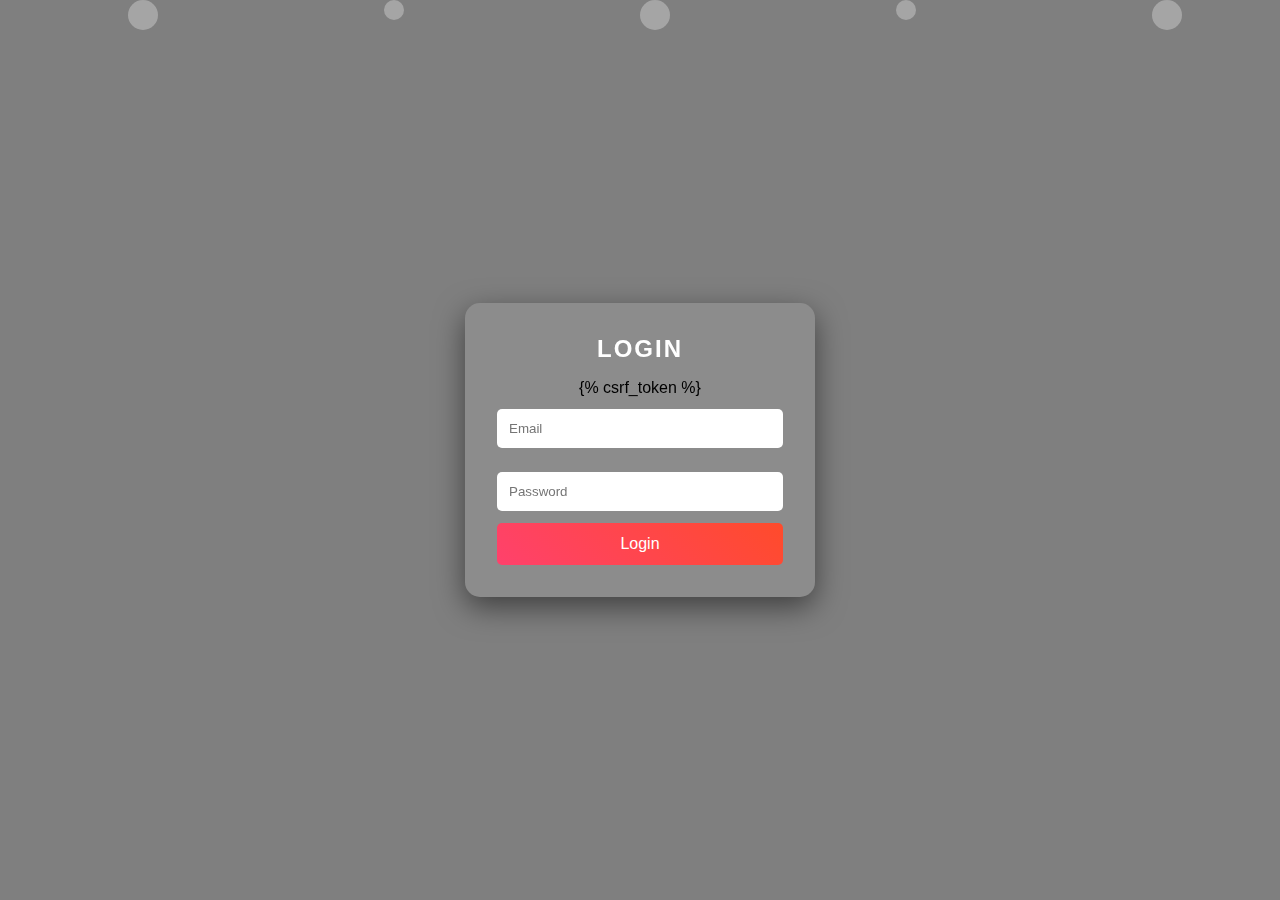
<file: hospital/accounts/templates/accounts/admin_login.html>
<!DOCTYPE html>
<html lang="en">
<head>
    <meta charset="UTF-8">
    <meta name="viewport" content="width=device-width, initial-scale=1.0">
    <title>Login Form</title>
    <style>
        * {
            margin: 0;
            padding: 0;
            box-sizing: border-box;
            font-family: 'Poppins', sans-serif;
        }
        body {
            display: flex;
            justify-content: center;
            align-items: center;
            height: 100vh;
            background: url('https://source.unsplash.com/1600x900/?technology,dark') no-repeat center center/cover;
            position: relative;
            overflow: hidden;
        }
        .overlay {
            position: absolute;
            top: 0;
            left: 0;
            width: 100%;
            height: 100%;
            background: rgba(0, 0, 0, 0.5);
        }
        .login-container {
            position: relative;
            background: rgba(255, 255, 255, 0.1);
            backdrop-filter: blur(15px);
            padding: 2rem;
            border-radius: 15px;
            box-shadow: 0 10px 30px rgba(0, 0, 0, 0.5);
            text-align: center;
            width: 350px;
            animation: popUp 1s ease-in-out;
        }
        h2 {
            color: #fff;
            margin-bottom: 1rem;
            text-transform: uppercase;
            letter-spacing: 2px;
        }
        input {
            width: 100%;
            padding: 12px;
            margin: 12px 0;
            border: none;
            border-radius: 5px;
            outline: none;
            transition: all 0.3s ease;
        }
        input:focus {
            transform: scale(1.05);
            box-shadow: 0 0 15px rgba(255, 255, 255, 0.7);
        }
        button {
            width: 100%;
            padding: 12px;
            border: none;
            border-radius: 5px;
            background: linear-gradient(45deg, #ff416c, #ff4b2b);
            color: white;
            font-size: 16px;
            cursor: pointer;
            transition: all 0.3s ease;
        }
        button:hover {
            background: linear-gradient(45deg, #ff4b2b, #ff416c);
            transform: scale(1.08);
            box-shadow: 0 0 20px rgba(255, 255, 255, 0.5);
        }
        @keyframes popUp {
            from {
                opacity: 0;
                transform: scale(0.8);
            }
            to {
                opacity: 1;
                transform: scale(1);
            }
        }
        .floating-bubbles {
            position: absolute;
            width: 100%;
            height: 100%;
            top: 0;
            left: 0;
            overflow: hidden;
        }
        .floating-bubbles span {
            position: absolute;
            width: 20px;
            height: 20px;
            background: rgba(255, 255, 255, 0.3);
            border-radius: 50%;
            animation: floatUp 6s infinite ease-in-out;
        }
        .floating-bubbles span:nth-child(odd) {
            width: 30px;
            height: 30px;
            animation-duration: 8s;
        }
        @keyframes floatUp {
            0% {
                transform: translateY(100vh) scale(0.5);
                opacity: 0;
            }
            50% {
                opacity: 1;
            }
            100% {
                transform: translateY(-10vh) scale(1);
                opacity: 0;
            }
        }
    </style>
</head>
<body>
    <div class="overlay"></div>
    <div class="floating-bubbles">
        <span style="left: 10%; animation-delay: 0s;"></span>
        <span style="left: 30%; animation-delay: 2s;"></span>
        <span style="left: 50%; animation-delay: 4s;"></span>
        <span style="left: 70%; animation-delay: 1s;"></span>
        <span style="left: 90%; animation-delay: 3s;"></span>
    </div>
    <div class="login-container">
        <h2>Login</h2>
        <form method="POST">
            {% csrf_token %}
            <input type="email" name="email" placeholder="Email" required>
            <input type="password" name="password" placeholder="Password" required>
            <button type="submit">Login</button>
        </form>
    </div>
</body>
</html>
</file>
